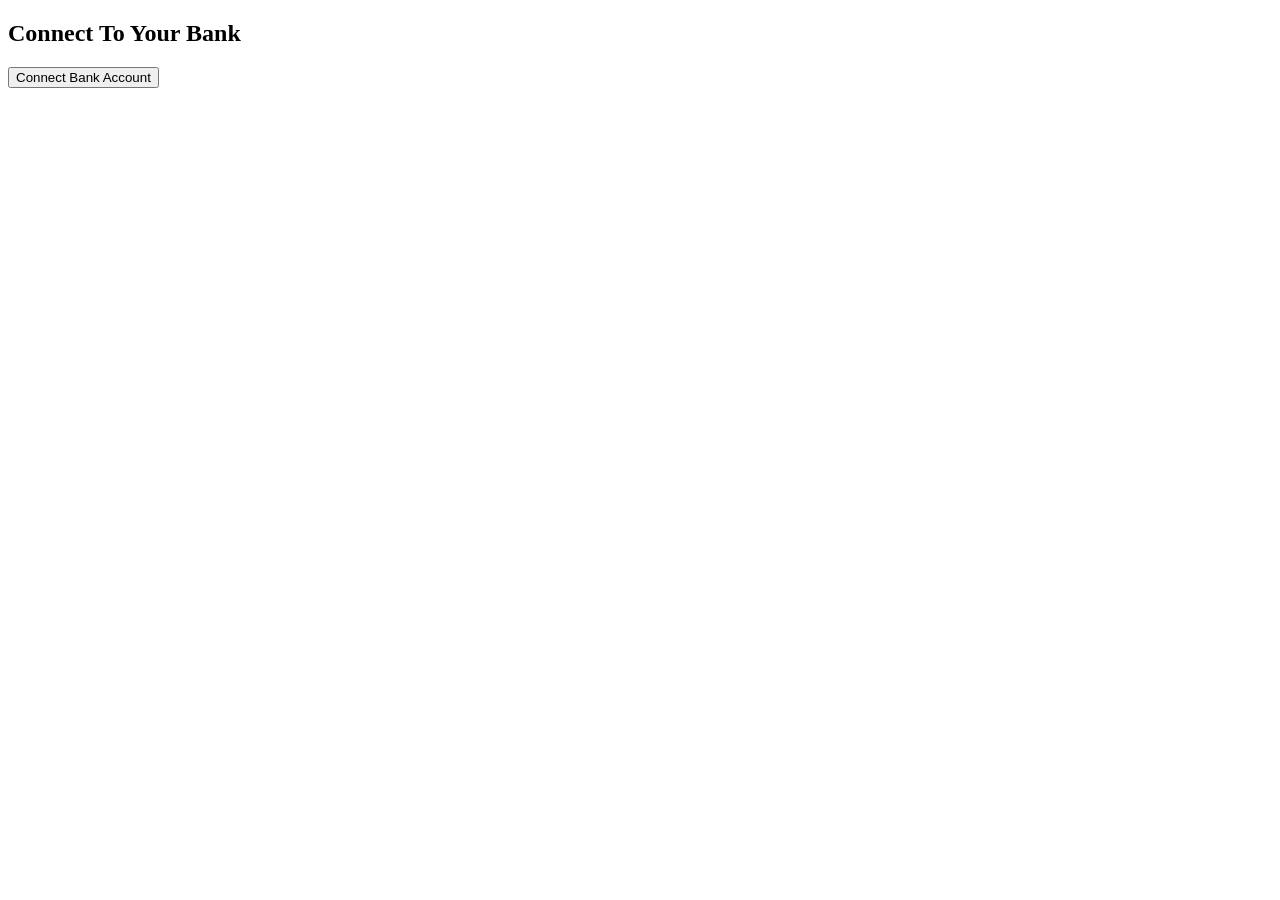
<file: src/Frontend/index.html>
<!DOCTYPE html>
<html>
<head>
  <meta charset="UTF-8" />
  <title>Plaid Link</title>
  <meta name="api-base" content="http://127.0.0.1:8001" />
  <script src="https://cdn.plaid.com/link/v2/stable/link-initialize.js"></script>
</head>

<body>
  <h2>Connect To Your Bank</h2>                                   <!-- Connect Bank Account Component -->
  <button id="link-button">Connect Bank Account</button>

  <script>
    var API_BASE = (document.querySelector('meta[name="api-base"]') || {}).content || "http://127.0.0.1:8001";
    // Step 1: Fetch link_token from backend
    fetch(API_BASE + "/create_link_token")
      .then(res => {
        if (!res.ok) throw new Error(`HTTP error! status: ${res.status}`);
        return res.json();
      })
      .then(data => {
        const handler = Plaid.create({
          token: data.link_token,

          // Step 2: This runs after user connects bank
          onSuccess: function(public_token, metadata) {
            console.log("Public Token:", public_token);

            // Step 3: Send token to backend
            fetch(API_BASE + "/exchange_public_token", {
              method: "POST",
              headers: { "Content-Type": "application/json" },
              body: JSON.stringify({ public_token: public_token })
            })
            .then(r => {
              if (!r.ok) throw new Error(`HTTP error! status: ${r.status}`);
              return r.json();
            })
            .then(result => {
              console.log(result);
              
              // Sync accounts and transactions into the DB (uses latest linked item)
              return fetch(API_BASE + "/sync_checking_accounts", { method: "POST" })
                .then(() => fetch(API_BASE + "/sync_credit_accounts", { method: "POST" }))
                .then(() => fetch(API_BASE + "/sync-transactions", {
                  method: "POST",
                  headers: { "Content-Type": "application/json" },
                  body: "{}"
                }))
                .then(() => {
                  alert("Bank Connected! Accounts and transactions synced.");
                });
            })
            .catch(err => {
              console.error("Error exchanging token:", err);
              alert("Error connecting bank: " + err.message);
            });
          },

          onExit: function(err, metadata) {
            console.log("User exited:", err, metadata);
          },

          onError: function(err, metadata) {
            console.error("Plaid error:", err);
            console.error("Plaid metadata:", metadata);
            alert("Plaid error: " + (err.error_message || err.display_message || "Unknown error"));
          }
        });

        // Open Plaid Link when button clicked
        document.getElementById('link-button').onclick = function() {
          handler.open();
        };
      })
      .catch(error => {
        console.error("Error fetching link token:", error);
        alert("Failed to connect to backend. Match api-base meta to backend HOST:PORT (default 8001).");
      });
  </script>
</body>
</html>
</file>
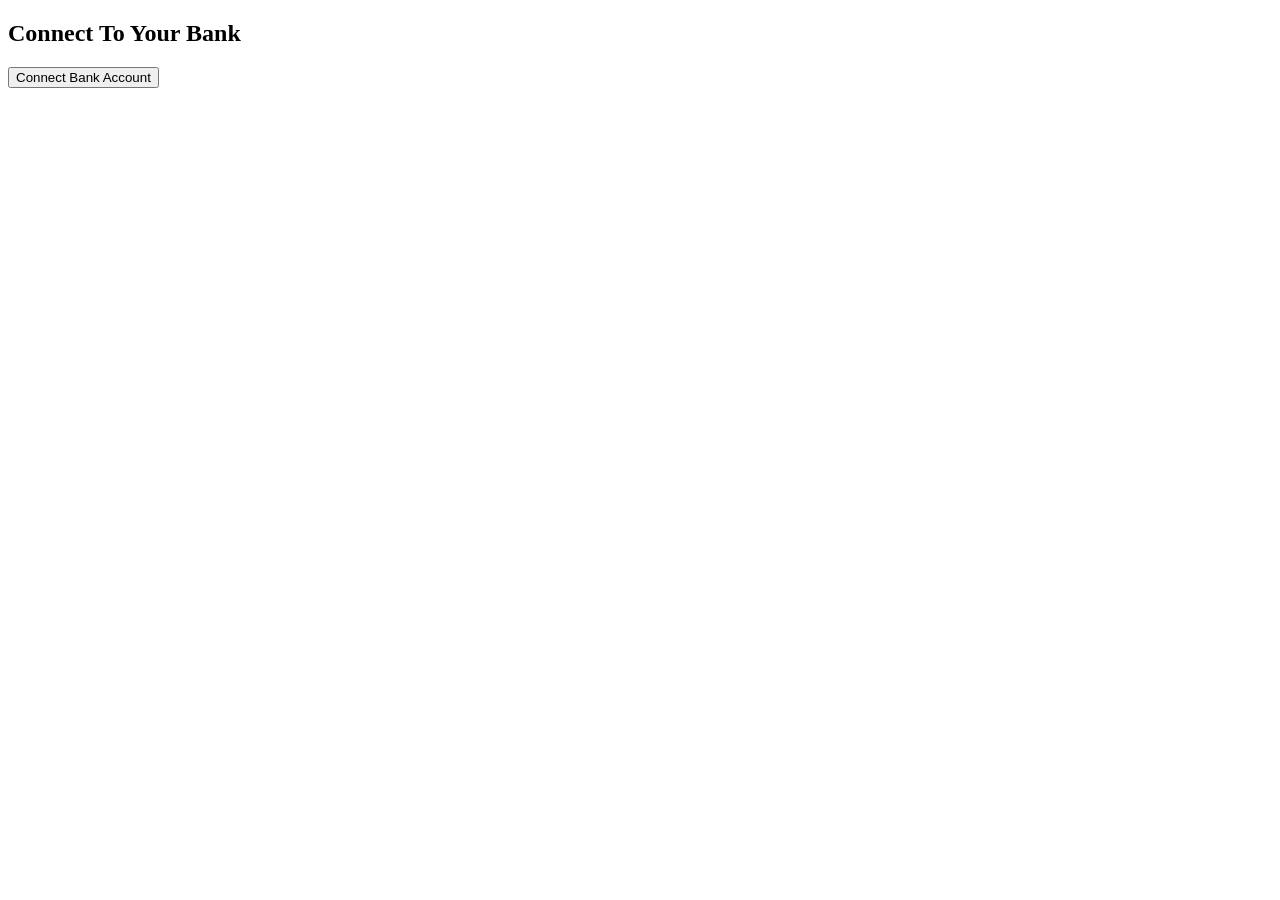
<file: src/Frontend/logIn.html>
<!DOCTYPE html>
<html>
<head>
  <meta charset="UTF-8" />
  <title>Plaid Link</title>
  <script src="https://cdn.plaid.com/link/v2/stable/link-initialize.js"></script>
</head>

<body>
  <h2>Connect To Your Bank</h2>                                   <!-- Connect Bank Account Component -->
  <button id="link-button">Connect Bank Account</button>

  <script>
    // Step 1: Fetch link_token from backend
    fetch("http://127.0.0.1:5000/create_link_token")
      .then(res => {
        if (!res.ok) throw new Error(`HTTP error! status: ${res.status}`);
        return res.json();
      })
      .then(data => {
        const handler = Plaid.create({
          token: data.link_token,

          // Step 2: This runs after user connects bank
          onSuccess: function(public_token, metadata) {
            console.log("Public Token:", public_token);

            // Step 3: Send token to backend
            fetch("http://127.0.0.1:5000/exchange_public_token", {
              method: "POST",
              headers: { "Content-Type": "application/json" },
              body: JSON.stringify({ public_token: public_token })
            })
            .then(r => {
              if (!r.ok) throw new Error(`HTTP error! status: ${r.status}`);
              return r.json();
            })
            .then(result => {
              console.log(result);
              
              // Sync accounts and transactions into the DB (uses latest linked item)
              return fetch("http://127.0.0.1:5000/sync_checking_accounts", { method: "POST" })
                .then(() => fetch("http://127.0.0.1:5000/sync_credit_accounts", { method: "POST" }))
                .then(() => fetch("http://127.0.0.1:5000/sync-transactions", {
                  method: "POST",
                  headers: { "Content-Type": "application/json" },
                  body: "{}"
                }))
                .then(() => {
                  alert("Bank Connected! Accounts and transactions synced.");
                });
            })
            .catch(err => {
              console.error("Error exchanging token:", err);
              alert("Error connecting bank: " + err.message);
            });
          },

          onExit: function(err, metadata) {
            console.log("User exited:", err, metadata);
          },

          onError: function(err, metadata) {
            console.error("Plaid error:", err);
            console.error("Plaid metadata:", metadata);
            alert("Plaid error: " + (err.error_message || err.display_message || "Unknown error"));
          }
        });

        // Open Plaid Link when button clicked
        document.getElementById('link-button').onclick = function() {
          handler.open();
        };
      })
      .catch(error => {
        console.error("Error fetching link token:", error);
        alert("Failed to connect to backend. Make sure server is running on port 5000.");
      });
  </script>
</body>
</html>
</file>
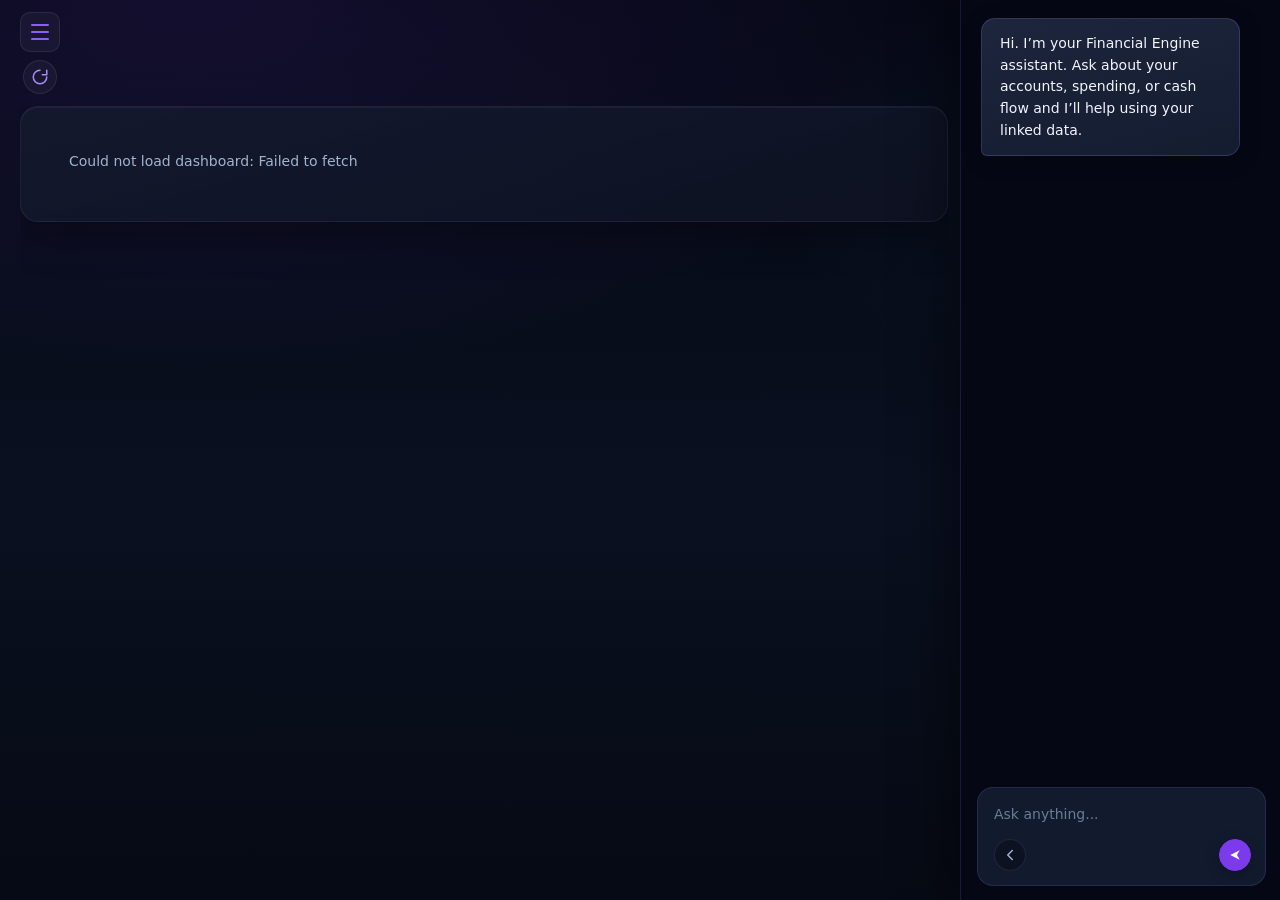
<file: src/Frontend/dashboard/dashboard.html>
<!DOCTYPE html>
<html lang="en">

<head>
  <meta charset="UTF-8" />
  <title>Financial Engine – Dashboard</title>
  <meta name="api-base" content="http://127.0.0.1:8001" />
  <script>
    /* When this page is served from the API at /app/... (see main.py StaticFiles), use same origin for API calls. */
    (function () {
      var p = location.pathname || "";
      if (p.indexOf("/app/") === 0 && location.origin && /^https?:$/i.test(location.protocol)) {
        var m = document.querySelector('meta[name="api-base"]');
        if (m) m.setAttribute("content", location.origin);
      }
    })();
  </script>
  <!-- Supabase URL + anon: leave empty and set SUPABASE_URL + SUPABASE_ANON_KEY in API .env (GET /config/supabase-public). Or fill metas instead. JWT: SUPABASE_JWT_SECRET in .env. -->
  <meta name="supabase-url" content="" />
  <meta name="supabase-anon-key" content="" />
  <meta name="viewport" content="width=device-width, initial-scale=1" />
  <link rel="stylesheet" href="dashboard.css" />
  <script src="https://cdn.plaid.com/link/v2/stable/link-initialize.js"></script>
</head>


<body>
  <!-- Full-screen auth when API requires Bearer and there is no session (hidden until JS decides). -->
  <div id="auth-gate" class="auth-gate auth-gate--hidden" aria-modal="true" role="dialog" aria-labelledby="auth-gate-title">
    <div class="auth-gate-card">
      <h1 id="auth-gate-title" class="auth-gate-title">Financial Engine</h1>
      <p class="auth-gate-sub">Sign in or create an account to use your dashboard and assistant.</p>
      <div class="auth-gate-tabs" role="tablist">
        <button type="button" id="auth-tab-signin" class="auth-gate-tab auth-gate-tab--active" role="tab" aria-selected="true">Sign in</button>
        <button type="button" id="auth-tab-signup" class="auth-gate-tab" role="tab" aria-selected="false">Sign up</button>
      </div>
      <p id="auth-gate-message" class="auth-gate-message" role="status"></p>
      <form id="auth-gate-signin-form" class="auth-gate-form" novalidate autocomplete="on">
        <label class="auth-gate-label" for="auth-gate-email-in">Email</label>
        <input id="auth-gate-email-in" class="auth-gate-input" type="email" name="email" placeholder="you@example.com" autocomplete="username" />
        <label class="auth-gate-label" for="auth-gate-password-in">Password</label>
        <input id="auth-gate-password-in" class="auth-gate-input" type="password" name="password" placeholder="Password" autocomplete="current-password" />
        <button type="submit" class="auth-gate-submit">Sign in</button>
        <button type="button" id="auth-resend-confirmation" class="auth-gate-text-btn">
          Resend confirmation email
        </button>
      </form>
      <form id="auth-gate-signup-form" class="auth-gate-form auth-gate-form--hidden" novalidate autocomplete="on">
        <label class="auth-gate-label" for="auth-gate-email-up">Email</label>
        <input id="auth-gate-email-up" class="auth-gate-input" type="email" name="email" placeholder="you@example.com" autocomplete="email" />
        <label class="auth-gate-label" for="auth-gate-password-up">Password</label>
        <input id="auth-gate-password-up" class="auth-gate-input" type="password" name="password" placeholder="Choose a password (min 6 chars)" autocomplete="new-password" />
        <button type="submit" class="auth-gate-submit auth-gate-submit--secondary">Create account</button>
      </form>
    </div>
  </div>

  <!-- Sliding nav drawer (opens from left) -->
  <div class="nav-drawer" id="nav-drawer" aria-hidden="true">
    <div class="nav-drawer-overlay" id="nav-drawer-overlay" aria-label="Close menu"></div>
    <aside class="nav-drawer-panel" role="navigation" aria-label="Main navigation">
      <div class="nav-drawer-header">
        <span class="nav-drawer-title">Menu</span>
        <button type="button" class="nav-drawer-close" id="nav-drawer-close" aria-label="Close menu">
          <svg viewBox="0 0 24 24" fill="none" stroke="currentColor" stroke-width="2" stroke-linecap="round" stroke-linejoin="round">
            <path d="M18 6L6 18"/><path d="M6 6l12 12"/>
          </svg>
        </button>
      </div>
      <ul class="nav-drawer-list">
        <li><a href="#" class="nav-drawer-link nav-drawer-link--active" data-action="dashboard">Dashboard</a></li>
        <li><a href="#" class="nav-drawer-link" data-action="connected-accounts">Connected accounts</a></li>
        <li><a href="#" class="nav-drawer-link" data-action="settings">Settings</a></li>
      </ul>
    </aside>
  </div>

  <div class="shell">
    <div class="shell-layout">
      <div class="shell-primary">
        <header class="topbar">
          <div class="topbar-left">
            <div class="topbar-nav-stack">
              <button class="hamburger" id="nav-toggle" aria-label="Toggle navigation">
                <span></span>
                <span></span>
                <span></span>
              </button>
              <button type="button" class="refresh-btn" id="refresh-btn" aria-label="Refresh">
                <svg viewBox="0 0 24 24" fill="none" stroke="currentColor" stroke-width="2" stroke-linecap="round" stroke-linejoin="round">
                  <path d="M21 12a9 9 0 11-9-9 9 0 019 9"/>
                  <path d="M21 3v6h-6"/>
                </svg>
              </button>
            </div>
          </div>
        </header>

        <div class="shell-view-stack">
      <section class="dashboard-main" id="dashboard-main" aria-label="Financial overview">
        <div class="dashboard-surface">
          <div class="dash-loading" id="dash-loading">Loading your snapshot…</div>
          <div class="dash-content dash-content--hidden" id="dash-content">
            <div class="dash-hero">
              <h1 class="dash-title">Overview</h1>
              <p class="dash-subtitle" id="dash-subtitle">Linked accounts and recent activity</p>
              <div id="dash-connection-strip" class="dash-connection-strip" aria-live="polite"></div>
            </div>
            <div class="dash-stats" id="dash-stats"></div>
            <div class="dash-grid">
              <article class="dash-card dash-card--wide">
                <h2 class="dash-card-title">Accounts</h2>
                <div class="dash-table-wrap" id="dash-accounts-wrap"></div>
              </article>
              <article class="dash-card dash-card--wide">
                <h2 class="dash-card-title">Recent transactions</h2>
                <div class="dash-table-wrap" id="dash-tx-wrap"></div>
              </article>
            </div>
            <p class="dash-hint" id="dash-hint"></p>
          </div>
        </div>
      </section>

      <section
        class="dashboard-main connected-accounts-panel settings-panel--hidden"
        id="view-connected-accounts"
        aria-label="Connected bank accounts"
        aria-hidden="true"
      >
        <div class="dashboard-surface dashboard-surface--connected">
          <div class="settings-inner settings-inner--connected">
            <div class="settings-hero">
              <h1 class="dash-title">Connected accounts</h1>
            </div>
            <div id="connected-accounts-list" class="settings-linked-list" role="list"></div>
            <p class="settings-msg" id="connected-accounts-msg" role="status"></p>
          </div>
        </div>
      </section>

      <section
        class="dashboard-main settings-panel settings-panel--hidden"
        id="view-settings"
        aria-label="Settings"
        aria-hidden="true"
      >
        <div class="dashboard-surface dashboard-surface--settings">
        <div class="settings-inner">
          <div class="settings-hero">
            <h1 class="dash-title">Settings</h1>
            <p class="dash-subtitle">Profile and sign-in</p>
          </div>

          <article class="dash-card settings-card">
            <h2 class="dash-card-title">Profile</h2>
            <p class="settings-lead" id="settings-profile-lead">Loading…</p>
            <div class="settings-field">
              <label class="auth-gate-label" for="settings-email">Email</label>
              <input id="settings-email" class="auth-gate-input" type="email" autocomplete="email" readonly />
            </div>
            <div class="settings-field">
              <label class="auth-gate-label" for="settings-display-name">Display name</label>
              <input id="settings-display-name" class="auth-gate-input" type="text" autocomplete="name" maxlength="120" placeholder="Your name" />
            </div>
            <button type="button" class="auth-gate-submit" id="settings-save-profile">Save profile</button>
            <p class="settings-msg" id="settings-profile-msg" role="status"></p>
          </article>

          <article class="dash-card settings-card">
            <h2 class="dash-card-title">Auth management</h2>
            <p class="settings-hint">Update your password while signed in, sign out on this device, or get a reset link by email.</p>
            <div class="settings-field">
              <label class="auth-gate-label" for="settings-new-password">New password</label>
              <input id="settings-new-password" class="auth-gate-input" type="password" autocomplete="new-password" />
            </div>
            <div class="settings-field">
              <label class="auth-gate-label" for="settings-confirm-password">Confirm new password</label>
              <input id="settings-confirm-password" class="auth-gate-input" type="password" autocomplete="new-password" />
            </div>
            <button type="button" class="auth-gate-submit" id="settings-change-password">Update password</button>
            <div class="settings-auth-actions settings-auth-actions--row">
              <button type="button" class="auth-gate-submit auth-gate-submit--secondary" id="settings-reset-email-btn">
                Email password reset link
              </button>
            </div>
            <button type="button" class="auth-btn auth-btn--ghost settings-signout-block" id="settings-signout-btn">Sign out</button>
            <p class="settings-msg" id="settings-auth-msg" role="status"></p>
          </article>
        </div>
        </div>
      </section>
        </div>
      </div>

      <aside class="shell-chat-rail" aria-label="Assistant chat">
        <div class="chat-workspace">
          <div class="chat-column" id="chat-column">
            <div class="chat-resize-handle" id="chat-resize-handle" aria-label="Resize chat panel"></div>
            <div class="chat-messages" id="chat-messages">
              <div class="chat-message chat-message-assistant">
                <div class="chat-message-bubble">
                  <p>Hi. I’m your Financial Engine assistant. Ask about your accounts, spending, or cash flow and I’ll help using your linked data.</p>
                </div>
              </div>
            </div>
            <div class="chat-input-wrapper">
              <textarea
                id="chat-input"
                class="chat-input"
                placeholder="Ask anything..."
                rows="1"
              ></textarea>
              <div class="chat-input-actions">
                <div class="chat-mode-dropdown-wrap">
                  <button type="button" id="chat-extra-btn" class="chat-extra-button" aria-label="Chat mode" aria-haspopup="true" aria-expanded="false">
                    <svg viewBox="0 0 24 24" fill="none" stroke="currentColor" stroke-width="2" stroke-linecap="round" stroke-linejoin="round">
                      <path d="M15 18l-6-6 6-6"/>
                    </svg>
                  </button>
                  <div class="chat-mode-dropdown" id="chat-mode-dropdown" role="menu">
                    <button type="button" class="chat-mode-dropdown-item" data-action="connect-bank" role="menuitem">Connect bank account</button>
                  </div>
                </div>
                <button id="chat-send" class="send-button" aria-label="Send message">
                  <svg viewBox="0 0 24 24" fill="currentColor">
                    <path d="M5 12l14-7-4 7 4 7z"/>
                  </svg>
                </button>
              </div>
            </div>
          </div>
        </div>
      </aside>
    </div>
    <!-- Kept for auth-ui.js / settings sign-out (header control removed). -->
    <button type="button" id="auth-signout-btn" hidden>Sign out</button>
  </div>

  <script src="../auth/auth-session.js"></script>
  <script src="../auth/auth-ui.js"></script>
  <script src="../plaid/plaid.js"></script>
  <script src="../settings/settings-ui.js"></script>
  <script src="dashboard.js"></script>
  <script src="../chat/chatbox.js"></script>
  <script src="../shared/refresh.js"></script>
  <script src="../shared/nav-drawer.js"></script>
</body>
</html>
</file>
<file: src/Frontend/dashboard/dashboard.css>
:root {
  /* Rich dark page + violet accent; dashboard surface reads slightly above page */
  --bg-deep: #050814;
  --bg-mid: #0a1020;
  --bg: #060a14;
  --bg-elevated: #0f1628;
  --surface-dashboard: rgba(16, 22, 40, 0.92);
  --surface-1: rgba(255, 255, 255, 0.04);
  --surface-2: rgba(255, 255, 255, 0.06);
  --surface-inset: rgba(5, 8, 18, 0.55);
  --surface-chat: rgba(6, 10, 22, 0.98);
  --surface-card: rgba(255, 255, 255, 0.03);
  --accent: #8b5cf6;
  --accent-strong: #7c3aed;
  --accent-hover: #6d28d9;
  --accent-blue: #a78bfa;
  --accent-soft: rgba(139, 92, 246, 0.16);
  --accent-ring: rgba(167, 139, 250, 0.45);
  --accent-2: #94a3b8;
  --text-main: #f8fafc;
  --text-muted: #a1b4cf;
  --text-dim: #6b7c95;
  --text-label: #dce7f5;
  --border-subtle: rgba(148, 163, 184, 0.14);
  --border-strong: rgba(148, 163, 184, 0.22);
  --border-soft: rgba(148, 163, 184, 0.1);
  --border-secondary: rgba(148, 163, 184, 0.28);
  --danger: #f87171;
  --success: #34d399;
  --shadow-soft: 0 24px 48px rgba(0, 0, 0, 0.45);
  --shadow-card: 0 8px 24px rgba(0, 0, 0, 0.22);
  --shadow-glow: none;
  --radius-lg: 16px;
  --radius-sm: 10px;
}


* {
  box-sizing: border-box;
  margin: 0;
  padding: 0;
}


html {
  height: 100%;
}

body {
  font-family: system-ui, -apple-system, BlinkMacSystemFont, "SF Pro Text", "Segoe UI", sans-serif;
  background:
    radial-gradient(120% 80% at 15% 0%, rgba(124, 58, 237, 0.12) 0%, transparent 52%),
    radial-gradient(90% 60% at 100% 20%, rgba(56, 189, 248, 0.06) 0%, transparent 45%),
    linear-gradient(180deg, var(--bg-deep) 0%, var(--bg-mid) 55%, #060a14 100%);
  color: var(--text-main);
  height: 100%;
  max-height: 100%;
  margin: 0;
  overflow: hidden;
}


.shell {
  width: 100%;
  max-width: none;
  height: 100%;
  max-height: 100%;
  min-height: 0;
  background: transparent;
  border-radius: 0;
  border: none;
  box-shadow: none;
  display: flex;
  flex-direction: column;
  padding: 0;
  backdrop-filter: none;
  overflow: hidden;
}

.main-single {
  display: flex;
  justify-content: center;
  padding: 8px 24px 24px;
}

.shell-layout {
  display: flex;
  flex: 1 1 0;
  flex-direction: row;
  align-items: stretch;
  min-height: 0;
  gap: 0;
  margin: 0;
  overflow: hidden;
}

.shell-primary {
  flex: 1 1 0;
  min-width: 0;
  min-height: 0;
  display: flex;
  flex-direction: column;
  overflow: hidden;
  padding: 12px 12px 16px 20px;
}

.shell-view-stack {
  flex: 1 1 0;
  min-height: 0;
  display: flex;
  flex-direction: column;
  overflow: hidden;
}

.shell-view-stack > .dashboard-main {
  flex: 1 1 0;
  min-height: 0;
}

.shell-chat-rail {
  display: flex;
  flex-direction: column;
  width: 320px;
  min-width: 260px;
  max-width: min(360px, 38vw);
  flex-shrink: 0;
  align-self: stretch;
  min-height: 0;
  border-left: 1px solid rgba(139, 92, 246, 0.18);
  background: linear-gradient(180deg, #04060f 0%, #070b16 50%, #050814 100%);
  box-shadow: -16px 0 48px rgba(0, 0, 0, 0.42);
}

.dashboard-main {
  flex: 1 1 auto;
  min-width: 0;
  min-height: 0;
  overflow-y: auto;
  overflow-x: hidden;
  padding: 0;
  border-radius: 0;
  background: transparent;
  border: none;
  box-shadow: none;
  backdrop-filter: none;
  -webkit-backdrop-filter: none;
}

.dashboard-surface {
  border-radius: 18px;
  border: 1px solid rgba(167, 139, 250, 0.1);
  background: linear-gradient(165deg, rgba(22, 28, 48, 0.75) 0%, var(--surface-dashboard) 55%, rgba(14, 18, 34, 0.96) 100%);
  box-shadow:
    0 12px 40px rgba(0, 0, 0, 0.35),
    inset 0 1px 0 rgba(255, 255, 255, 0.05);
  padding: 22px 24px 28px;
  min-height: 0;
}

.dashboard-surface--settings {
  padding-top: 20px;
}

.dashboard-surface--connected {
  padding-top: 20px;
}

.settings-inner--connected {
  max-width: 640px;
}

.dash-loading {
  padding: 24px;
  color: var(--text-muted);
  font-size: 14px;
}

.dash-content--hidden {
  display: none;
}

.dashboard-main--hidden {
  display: none !important;
}

.settings-panel--hidden {
  display: none !important;
}

.settings-inner {
  max-width: 520px;
  padding-bottom: 28px;
}

.settings-hero {
  margin-bottom: 20px;
}

.settings-card {
  margin-bottom: 16px;
  padding: 0 0 22px;
  border-bottom: 1px solid rgba(148, 163, 184, 0.1);
  border-radius: 0;
  background: transparent;
  border-top: none;
  border-left: none;
  border-right: none;
  box-shadow: none;
}

.settings-card:last-of-type {
  border-bottom: none;
  padding-bottom: 0;
  margin-bottom: 0;
}

.settings-lead {
  font-size: 13px;
  color: var(--text-muted);
  margin-bottom: 14px;
  line-height: 1.45;
}

.settings-field {
  margin-bottom: 12px;
}

.settings-hint {
  font-size: 13px;
  color: var(--text-muted);
  margin-bottom: 14px;
  line-height: 1.45;
}

.settings-msg {
  min-height: 1.25em;
  font-size: 13px;
  color: var(--accent-blue);
  margin-top: 10px;
}

.settings-msg--error {
  color: var(--danger);
}

.settings-auth-actions {
  display: flex;
  flex-wrap: wrap;
  gap: 10px;
  align-items: center;
  margin-top: 14px;
}

.settings-auth-actions--row {
  flex-wrap: nowrap;
}

.settings-signout-block {
  display: inline-flex;
  margin-top: 14px;
  width: 100%;
  max-width: 280px;
  padding: 10px 14px;
  font-size: 14px;
  justify-content: center;
}

.settings-linked-list {
  display: flex;
  flex-direction: column;
  gap: 10px;
  margin-top: 4px;
}

.settings-linked-empty {
  font-size: 13px;
  color: var(--text-muted);
  line-height: 1.45;
  margin: 0;
}

.settings-linked-row {
  display: flex;
  align-items: center;
  justify-content: space-between;
  gap: 12px;
  padding: 12px 14px;
  border-radius: var(--radius-sm);
  background: var(--surface-inset);
  border: 1px solid var(--border-subtle);
}

.settings-linked-info {
  min-width: 0;
  flex: 1 1 auto;
}

.settings-linked-title {
  font-size: 14px;
  font-weight: 600;
  color: var(--text-main);
  margin-bottom: 4px;
}

.settings-linked-meta {
  font-size: 12px;
  color: var(--text-muted);
  line-height: 1.35;
}

.settings-linked-delbtn {
  flex-shrink: 0;
  padding: 8px 14px;
  font-size: 13px;
  font-weight: 600;
  border-radius: var(--radius-sm);
  border: 1px solid rgba(248, 113, 113, 0.45);
  background: rgba(127, 29, 29, 0.25);
  color: #fecaca;
  cursor: pointer;
  transition: background 0.15s ease, border-color 0.15s ease;
}

.settings-linked-delbtn:hover:not(:disabled) {
  background: rgba(153, 27, 27, 0.35);
  border-color: rgba(248, 113, 113, 0.65);
}

.settings-linked-delbtn:disabled {
  opacity: 0.55;
  cursor: not-allowed;
}

.dash-hero {
  margin-bottom: 20px;
}

.dash-title {
  font-size: 1.35rem;
  font-weight: 650;
  letter-spacing: -0.02em;
  margin-bottom: 4px;
  color: #f1f5ff;
}

.dash-subtitle {
  font-size: 13px;
  color: var(--text-muted);
  line-height: 1.45;
}

.dash-connection-strip {
  display: none;
  margin-top: 14px;
}

.dash-connection-strip--visible {
  display: block;
}

.dash-connection-inner {
  display: flex;
  align-items: flex-start;
  gap: 12px;
  padding: 12px 14px;
  border-radius: var(--radius-sm);
  background: var(--surface-1);
  border: 1px solid var(--border-subtle);
  box-shadow: none;
}

.dash-connection-dot {
  width: 10px;
  height: 10px;
  margin-top: 4px;
  border-radius: 999px;
  flex-shrink: 0;
  background: var(--accent-strong);
  box-shadow: none;
}

.dash-connection-text {
  display: flex;
  flex-direction: column;
  gap: 2px;
  min-width: 0;
}

.dash-connection-label {
  font-size: 10px;
  text-transform: uppercase;
  letter-spacing: 0.08em;
  color: var(--text-label);
}

.dash-connection-name {
  font-size: 15px;
  font-weight: 600;
  letter-spacing: -0.02em;
  color: var(--text-main);
}

.dash-connection-meta {
  font-size: 12px;
  color: var(--text-muted);
}

.dash-stats {
  display: grid;
  grid-template-columns: repeat(auto-fill, minmax(140px, 1fr));
  gap: 12px;
  margin-bottom: 28px;
}

.dash-stat {
  padding: 14px 16px;
  border-radius: var(--radius-sm);
  background: var(--surface-1);
  border: 1px solid var(--border-soft);
  box-shadow: none;
}

.dash-stat-label {
  font-size: 11px;
  text-transform: uppercase;
  letter-spacing: 0.06em;
  color: var(--text-label);
  margin-bottom: 6px;
}

.dash-stat-value {
  font-size: 1.25rem;
  font-weight: 600;
  font-variant-numeric: tabular-nums;
  color: var(--text-main);
}

.dash-stat-value--accent {
  color: var(--accent-blue);
}

.dash-stat-value--good {
  color: var(--success);
}

.dash-stat--wide {
  grid-column: span 2;
}

@media (max-width: 520px) {
  .dash-stat--wide {
    grid-column: span 1;
  }
}

.dash-stat-value--truncate {
  overflow: hidden;
  text-overflow: ellipsis;
  white-space: nowrap;
}

.dash-account-cell {
  max-width: 220px;
}

.dash-account-title {
  display: block;
  font-weight: 600;
  color: var(--text-main);
}

.dash-account-sub {
  display: block;
  font-size: 12px;
  color: var(--text-muted);
  margin-top: 2px;
}

.dash-table-num {
  text-align: right;
  font-variant-numeric: tabular-nums;
}

.dash-table th.dash-table-num {
  text-align: right;
}

.dash-tx-amt {
  text-align: right;
  font-variant-numeric: tabular-nums;
  font-weight: 600;
  color: var(--text-main);
}

.dash-tx-amt--in {
  color: var(--success);
}

.dash-tx-amt--out {
  color: #fca5a5;
}

.dash-tx-footnote {
  margin-top: 10px;
  font-size: 11px;
  color: var(--text-muted);
}

.dash-tx-tbody-extra[hidden] {
  display: none;
}

.dash-tx-show-more {
  margin-top: 12px;
  padding: 8px 14px;
  width: 100%;
  max-width: 280px;
  border-radius: var(--radius-sm);
  border: 1px solid var(--border-secondary);
  background: transparent;
  color: var(--text-main);
  font-size: 13px;
  font-weight: 500;
  font-family: inherit;
  cursor: pointer;
  transition: background 0.15s ease, border-color 0.15s ease, color 0.15s ease;
}

.dash-tx-show-more:hover {
  background: var(--bg-mid);
  border-color: var(--border-strong);
  color: var(--text-main);
}

.dash-tx-show-more-count {
  color: var(--text-muted);
  font-weight: 400;
}

.dash-empty-state {
  display: flex;
  gap: 14px;
  align-items: flex-start;
  padding: 16px 14px;
  border-radius: var(--radius-sm);
  background: var(--surface-inset);
  border: 1px dashed var(--border-strong);
}

.dash-empty-state-icon {
  flex-shrink: 0;
  width: 36px;
  height: 36px;
  border-radius: 999px;
  display: flex;
  align-items: center;
  justify-content: center;
  font-size: 18px;
  color: var(--accent-blue);
  background: var(--accent-soft);
  border: 1px solid var(--border-subtle);
}

.dash-empty-state-body {
  font-size: 13px;
  color: var(--text-muted);
  line-height: 1.5;
  min-width: 0;
}

.dash-empty-state-body strong {
  color: var(--text-main);
  font-weight: 600;
}

.dash-empty-note {
  margin-top: 8px;
  font-size: 12px;
  opacity: 0.92;
}

.dash-grid {
  display: flex;
  flex-direction: column;
  gap: 32px;
}

.dash-card {
  border-radius: 0;
  background: transparent;
  backdrop-filter: none;
  -webkit-backdrop-filter: none;
  border: none;
  box-shadow: none;
}

#dashboard-main .dash-grid .dash-card {
  padding: 0 0 28px;
}

#dashboard-main .dash-grid .dash-card:last-child {
  padding-bottom: 0;
}

#dashboard-main .dash-grid .dash-card:not(:last-child) {
  border-bottom: 1px solid rgba(148, 163, 184, 0.1);
}

.dash-card-title {
  font-size: 12px;
  font-weight: 650;
  color: var(--text-label);
  margin-bottom: 14px;
  text-transform: uppercase;
  letter-spacing: 0.08em;
}

.dash-table-wrap {
  overflow-x: auto;
}

.dash-table {
  width: 100%;
  border-collapse: collapse;
  font-size: 13px;
}

.dash-table th,
.dash-table td {
  text-align: left;
  padding: 8px 10px;
  border-bottom: 1px solid var(--border-soft);
}

.dash-table tbody tr:hover td {
  background: rgba(139, 92, 246, 0.08);
}

.dash-table th {
  color: var(--text-label);
  font-weight: 600;
  font-size: 11px;
  text-transform: uppercase;
  letter-spacing: 0.06em;
}

.dash-table tr:last-child td {
  border-bottom: none;
}

.dash-empty {
  color: var(--text-muted);
  font-size: 13px;
  padding: 8px 0;
}

.dash-hint {
  margin-top: 16px;
  font-size: 12px;
  color: var(--text-muted);
}

@media (max-width: 800px) {
  .shell-layout {
    flex-direction: column-reverse;
    margin-right: 0;
    margin-bottom: 0;
    gap: 12px;
  }

  .shell-primary {
    flex: 1 1 auto;
    min-height: 0;
    padding: 10px 12px 12px;
  }

  .shell-chat-rail {
    width: 100%;
    max-width: none;
    min-width: 0;
    min-height: min(42vh, 360px);
    border-left: none;
    border-top: 1px solid rgba(139, 92, 246, 0.2);
    box-shadow: 0 -12px 40px rgba(0, 0, 0, 0.35);
  }

  .dashboard-main {
    flex: 1 1 auto;
    min-height: 0;
    max-height: none;
    overflow-y: auto;
  }

  .chat-workspace {
    flex: 1 1 0;
    min-height: 0;
    max-height: none;
    padding-right: 0;
    padding-left: 0;
  }

  .chat-column {
    width: 100%;
    min-width: 0;
    flex: 1 1 0;
    min-height: 0;
    max-height: none;
    border-radius: var(--radius-lg);
    border-top-right-radius: var(--radius-lg);
    border-bottom-right-radius: var(--radius-lg);
    border-bottom-left-radius: var(--radius-lg);
    padding-right: 16px;
  }

  .chat-resize-handle {
    display: none;
  }
}

.chat-workspace {
  flex: 1 1 0;
  min-width: 0;
  min-height: 0;
  width: 100%;
  display: flex;
  flex-direction: column;
  justify-content: stretch;
  align-items: stretch;
  padding: 0;
}

.chat-column {
  --chat-bg: #050814;
  --chat-bg-mid: #0c1220;
  --chat-surface: #121a2e;
  --chat-surface-hover: #1a2540;
  --chat-bubble-assistant: #141c30;
  --chat-bubble-user: #4c1d95;
  --chat-border: rgba(167, 139, 250, 0.14);
  --chat-border-strong: rgba(167, 139, 250, 0.22);
  --chat-focus: #8b5cf6;
  --chat-text: #f1f5ff;
  --chat-text-muted: #a1b4cf;
  --chat-placeholder: #6b7c95;
  position: relative;
  width: 100%;
  min-width: 0;
  max-width: none;
  flex: 1 1 0;
  height: 100%;
  min-height: 0;
  max-height: none;
  display: flex;
  flex-direction: column;
  gap: 0;
  border: none;
  border-radius: 0;
  background: var(--chat-bg);
  box-shadow: none;
  overflow: hidden;
  padding: 0;
  color: var(--chat-text);
}

.chat-resize-handle {
  position: absolute;
  left: 0;
  top: 0;
  bottom: 0;
  width: 8px;
  z-index: 2;
  cursor: col-resize;
}

.chat-resize-handle:hover,
.chat-resize-handle:active {
  background: rgba(255, 255, 255, 0.04);
}

.chat-resize-handle::after {
  content: "";
  position: absolute;
  left: 3px;
  top: 50%;
  transform: translateY(-50%);
  width: 2px;
  height: 40px;
  border-radius: 1px;
  background: rgba(255, 255, 255, 0.2);
  opacity: 0;
  transition: opacity 0.15s ease;
}

.chat-resize-handle:hover::after {
  opacity: 1;
}

.chat-messages {
  flex: 1 1 0;
  overflow-y: auto;
  display: flex;
  flex-direction: column;
  gap: 4px;
  min-height: 0;
  padding: 12px 16px 16px 18px;
  background: var(--chat-bg);
  scrollbar-color: rgba(139, 92, 246, 0.35) var(--chat-bg);
  scrollbar-width: thin;
}

.chat-messages::-webkit-scrollbar {
  width: 8px;
}

.chat-messages::-webkit-scrollbar-track {
  background: transparent;
}

.chat-messages::-webkit-scrollbar-thumb {
  background: #475569;
  border-radius: 4px;
}

.chat-messages::-webkit-scrollbar-thumb:hover {
  background: #64748b;
}

.chat-message {
  display: flex;
  align-items: flex-start;
  width: 100%;
  margin: 6px 0;
  padding: 0 2px;
}

.chat-message-user {
  justify-content: flex-end;
}

.chat-message-assistant {
  justify-content: flex-start;
}

.chat-message-bubble {
  max-width: min(92%, 560px);
  padding: 14px 18px;
  border-radius: 14px;
  line-height: 1.55;
  font-size: 14px;
  font-family: inherit;
}

.chat-message-assistant .chat-message-bubble {
  background: linear-gradient(165deg, rgba(30, 38, 62, 0.98) 0%, var(--chat-bubble-assistant) 100%);
  border: 1px solid rgba(167, 139, 250, 0.2);
  color: var(--chat-text);
  border-bottom-left-radius: 6px;
  box-shadow: 0 4px 20px rgba(0, 0, 0, 0.25);
}

.chat-message-user .chat-message-bubble {
  background: linear-gradient(165deg, #5b21b6 0%, var(--chat-bubble-user) 100%);
  border: 1px solid rgba(196, 181, 253, 0.28);
  color: #faf5ff;
  border-bottom-right-radius: 6px;
  box-shadow: 0 4px 20px rgba(0, 0, 0, 0.28);
}

.chat-message-bubble p {
  margin: 0;
  white-space: pre-wrap;
  word-break: break-word;
}

.chat-input-wrapper {
  display: flex;
  flex-direction: column;
  align-items: stretch;
  padding: 12px 14px 14px 16px;
  margin: 0 14px 14px 16px;
  border-radius: var(--radius-lg);
  background: var(--chat-surface);
  border: 1px solid var(--chat-border);
  gap: 10px;
  flex-shrink: 0;
  transition: border-color 0.2s ease, box-shadow 0.2s ease;
}

.chat-input-wrapper:focus-within {
  border-color: var(--chat-focus);
  box-shadow: 0 0 0 1px var(--chat-focus);
}

.chat-input-actions {
  display: flex;
  justify-content: space-between;
  align-items: center;
  gap: 8px;
}

.chat-mode-dropdown-wrap {
  position: relative;
}

.chat-mode-dropdown {
  position: absolute;
  left: 0;
  bottom: 100%;
  margin-bottom: 6px;
  min-width: 200px;
  padding: 8px 0;
  background: var(--chat-surface);
  border: 1px solid var(--chat-border-strong);
  border-radius: var(--radius-sm);
  box-shadow: 0 12px 40px rgba(0, 0, 0, 0.55);
  opacity: 0;
  visibility: hidden;
  transform: translateY(8px);
  transition: opacity 0.15s ease, transform 0.15s ease, visibility 0.15s ease;
  z-index: 100;
  pointer-events: none;
}

.chat-mode-dropdown.is-open {
  opacity: 1;
  visibility: visible;
  transform: translateY(0);
  pointer-events: auto;
}

.chat-mode-dropdown-item {
  display: block;
  width: 100%;
  padding: 8px 14px;
  text-align: left;
  background: transparent;
  border: none;
  color: var(--chat-text);
  font-size: 14px;
  font-family: inherit;
  line-height: 1.4;
  cursor: pointer;
  border-radius: 4px;
  transition: background 0.12s ease;
}

.chat-mode-dropdown-item:hover {
  background: var(--chat-surface-hover);
}

.chat-mode-dropdown-item:active {
  background: var(--bg-mid);
}

.chat-input {
  width: 100%;
  min-height: 22px;
  max-height: 140px;
  padding: 4px 0 4px 0;
  background: transparent;
  border: none;
  outline: none;
  color: var(--chat-text);
  resize: none;
  font-size: 14px;
  font-family: inherit;
  line-height: 1.5;
}

.chat-input::placeholder {
  color: var(--chat-placeholder);
}

.chat-extra-button {
  flex-shrink: 0;
  width: 32px;
  height: 32px;
  border-radius: 50%;
  border: 1px solid var(--chat-border);
  background: var(--chat-bg-mid);
  color: var(--chat-text-muted);
  display: flex;
  align-items: center;
  justify-content: center;
  cursor: pointer;
  transition: background 0.2s ease, transform 0.1s ease, border-color 0.2s ease, color 0.2s ease;
}

.chat-extra-button svg {
  width: 18px;
  height: 18px;
}

.chat-extra-button:hover {
  background: var(--chat-surface-hover);
  border-color: var(--chat-border-strong);
  color: var(--chat-text);
  transform: scale(1.05);
}

.chat-extra-button:active {
  transform: scale(0.98);
}

.send-button {
  flex-shrink: 0;
  width: 32px;
  height: 32px;
  border-radius: 50%;
  border: 1px solid var(--accent-strong);
  background: var(--accent-strong);
  color: #fff;
  display: flex;
  align-items: center;
  justify-content: center;
  cursor: pointer;
  box-shadow: 0 4px 14px rgba(0, 0, 0, 0.25);
  transition: background 0.2s ease, transform 0.1s ease, border-color 0.2s ease;
}

.send-button svg {
  width: 16px;
  height: 16px;
}

.send-button:hover {
  background: var(--accent-hover);
  border-color: var(--accent-hover);
  transform: scale(1.05);
}

.send-button:active {
  transform: scale(0.98);
}


.topbar {
  display: flex;
  align-items: center;
  justify-content: flex-start;
  margin-bottom: 12px;
  gap: 12px;
  flex-shrink: 0;
}

.topbar-left {
  display: flex;
  align-items: center;
  gap: 14px;
}

.topbar-nav-stack {
  display: flex;
  flex-direction: column;
  align-items: center;
  gap: 8px;
}

.refresh-btn {
  width: 34px;
  height: 34px;
  border-radius: 999px;
  border: 1px solid var(--border-subtle);
  background: var(--surface-1);
  display: inline-flex;
  align-items: center;
  justify-content: center;
  cursor: pointer;
  padding: 0;
  color: var(--accent-blue);
  transition: background 0.2s ease, transform 0.1s ease, border-color 0.2s ease;
}

.refresh-btn svg {
  width: 18px;
  height: 18px;
}

.refresh-btn:hover {
  background: var(--accent-soft);
  border-color: var(--accent-ring);
  transform: scale(1.05);
}

.refresh-btn:active {
  transform: scale(0.98);
}

.hamburger {
  width: 40px;
  height: 40px;
  border-radius: var(--radius-sm);
  border: 1px solid var(--border-subtle);
  background: var(--surface-1);
  display: flex;
  flex-direction: column;
  align-items: center;
  justify-content: center;
  gap: 5px;
  cursor: pointer;
  padding: 0;
  color: var(--accent);
  transition: background 0.2s ease, border-color 0.2s ease, transform 0.1s ease;
}

.hamburger span {
  display: block;
  width: 18px;
  height: 2px;
  border-radius: 1px;
  background: currentColor;
  transition: transform 0.2s ease, opacity 0.2s ease;
}

.hamburger:hover {
  background: var(--accent-soft);
  border-color: var(--border-strong);
}

.hamburger:active {
  transform: scale(0.98);
}

/* Nav drawer (slide from left) */
.nav-drawer {
  position: fixed;
  inset: 0;
  z-index: 1000;
  pointer-events: none;
  visibility: hidden;
  transition: visibility 0.25s ease;
}

.nav-drawer.is-open {
  pointer-events: auto;
  visibility: visible;
}

.nav-drawer-overlay {
  position: absolute;
  inset: 0;
  background: rgba(0, 0, 0, 0.5);
  backdrop-filter: blur(4px);
  opacity: 0;
  transition: opacity 0.25s ease;
}

.nav-drawer.is-open .nav-drawer-overlay {
  opacity: 1;
}

.nav-drawer-panel {
  position: absolute;
  left: 0;
  top: 0;
  bottom: 0;
  width: min(300px, 85vw);
  max-width: 300px;
  background: linear-gradient(180deg, var(--bg-mid) 0%, var(--bg-deep) 100%);
  border-right: 1px solid var(--border-strong);
  box-shadow: 4px 0 32px rgba(0, 0, 0, 0.4);
  display: flex;
  flex-direction: column;
  transform: translateX(-100%);
  transition: transform 0.28s cubic-bezier(0.32, 0.72, 0, 1);
}

.nav-drawer.is-open .nav-drawer-panel {
  transform: translateX(0);
}

.nav-drawer-header {
  display: flex;
  align-items: center;
  justify-content: space-between;
  padding: 20px 20px 16px;
  border-bottom: 1px solid var(--border-subtle);
  flex-shrink: 0;
}

.nav-drawer-title {
  font-size: 16px;
  font-weight: 600;
  letter-spacing: 0.02em;
  color: var(--text-main);
}

.nav-drawer-close {
  width: 36px;
  height: 36px;
  border-radius: var(--radius-sm);
  border: 1px solid var(--border-subtle);
  background: var(--surface-inset);
  color: var(--text-main);
  display: flex;
  align-items: center;
  justify-content: center;
  cursor: pointer;
  padding: 0;
  transition: background 0.2s ease, border-color 0.2s ease;
}

.nav-drawer-close svg {
  width: 18px;
  height: 18px;
}

.nav-drawer-close:hover {
  background: var(--accent-soft);
  border-color: var(--accent-ring);
}

.nav-drawer-list {
  list-style: none;
  padding: 16px 12px;
  margin: 0;
  display: flex;
  flex-direction: column;
  gap: 4px;
}

.nav-drawer-link {
  display: block;
  padding: 12px 16px;
  border-radius: var(--radius-sm);
  color: var(--text-main);
  text-decoration: none;
  font-size: 14px;
  font-weight: 500;
  transition: background 0.15s ease, color 0.15s ease;
}

.nav-drawer-link:hover {
  background: rgba(139, 92, 246, 0.1);
  color: var(--text-main);
}

.nav-drawer-link--active {
  background: var(--accent-soft);
  color: var(--accent-blue);
  box-shadow: inset 0 0 0 1px var(--border-subtle);
}


.auth-signin-form {
  display: flex;
  flex-wrap: wrap;
  align-items: center;
  justify-content: flex-end;
  gap: 6px;
}

.auth-signin-form input {
  width: 120px;
  min-width: 0;
  padding: 6px 8px;
  font-size: 12px;
  border-radius: 8px;
  border: 1px solid var(--border-strong);
  background: var(--bg-deep);
  color: var(--text-main);
}

.auth-signin-form input::placeholder {
  color: var(--text-dim);
}

.auth-signin-form input:focus {
  outline: none;
  border-color: var(--accent-strong);
  box-shadow: 0 0 0 1px var(--accent-strong);
}

.auth-btn {
  padding: 6px 12px;
  font-size: 12px;
  font-weight: 500;
  border-radius: 8px;
  cursor: pointer;
  border: 1px solid var(--border-subtle);
  transition: background 0.15s ease, border-color 0.15s ease;
}

.auth-btn--primary {
  background: var(--accent-strong);
  border-color: var(--accent-strong);
  color: #fff;
}

.auth-btn--primary:hover {
  background: var(--accent-hover);
  border-color: var(--accent-hover);
}

.auth-btn--ghost {
  background: transparent;
  border: 1px solid var(--border-secondary);
  color: var(--text-muted);
}

.auth-btn--ghost:hover {
  background: var(--bg-mid);
  border-color: var(--border-strong);
  color: var(--text-main);
}

body.auth-gate-active .shell {
  pointer-events: none;
  user-select: none;
  opacity: 0.38;
}

.auth-gate {
  position: fixed;
  inset: 0;
  z-index: 2000;
  display: flex;
  align-items: center;
  justify-content: center;
  padding: 24px;
  background: rgba(15, 23, 42, 0.88);
  backdrop-filter: blur(10px);
}

.auth-gate--hidden {
  display: none !important;
}

.auth-gate-card {
  width: min(400px, 100%);
  padding: 28px 26px 26px;
  border-radius: var(--radius-lg);
  border: 1px solid var(--border-strong);
  background: var(--surface-card);
  backdrop-filter: blur(8px);
  -webkit-backdrop-filter: blur(8px);
  box-shadow: var(--shadow-card);
}

.auth-gate-title {
  font-size: 22px;
  font-weight: 600;
  letter-spacing: 0.02em;
  margin-bottom: 8px;
  color: var(--text-main);
}

.auth-gate-sub {
  font-size: 14px;
  color: var(--text-muted);
  line-height: 1.45;
  margin-bottom: 20px;
}

.auth-gate-tabs {
  display: flex;
  gap: 8px;
  margin-bottom: 16px;
}

.auth-gate-tab {
  flex: 1;
  padding: 10px 12px;
  font-size: 13px;
  font-weight: 500;
  border-radius: var(--radius-sm);
  border: 1px solid var(--border-subtle);
  background: var(--bg-deep);
  color: var(--text-muted);
  cursor: pointer;
  transition: background 0.15s ease, color 0.15s ease, border-color 0.15s ease;
}

.auth-gate-tab--active {
  background: var(--accent-soft);
  border-color: var(--border-strong);
  color: var(--text-main);
}

.auth-gate-message {
  min-height: 1.25em;
  font-size: 13px;
  color: var(--danger);
  margin-bottom: 12px;
}

.auth-gate-form {
  display: flex;
  flex-direction: column;
  gap: 10px;
}

.auth-gate-form--hidden {
  display: none !important;
}

.auth-gate-label {
  font-size: 12px;
  color: var(--text-label);
}

.auth-gate-input {
  width: 100%;
  padding: 10px 12px;
  font-size: 14px;
  border-radius: var(--radius-sm);
  border: 1px solid var(--border-strong);
  background: var(--bg-deep);
  color: var(--text-main);
  transition: border-color 0.15s ease, box-shadow 0.15s ease;
}

.auth-gate-input::placeholder {
  color: var(--text-dim);
}

.auth-gate-input:focus {
  outline: none;
  border-color: var(--accent-strong);
  box-shadow: 0 0 0 1px var(--accent-strong);
}

.auth-gate-submit {
  margin-top: 8px;
  padding: 12px 16px;
  font-size: 14px;
  font-weight: 600;
  border: none;
  border-radius: var(--radius-sm);
  cursor: pointer;
  background: var(--accent-strong);
  color: #fff;
  transition: transform 0.1s ease, background 0.15s ease, opacity 0.15s ease;
}

.auth-gate-submit:hover {
  background: var(--accent-hover);
  opacity: 1;
}

.auth-gate-submit:active {
  transform: scale(0.98);
}

.auth-gate-submit--secondary {
  background: transparent;
  color: var(--text-main);
  border: 1px solid var(--border-secondary);
}

.auth-gate-submit--secondary:hover {
  background: var(--bg-mid);
  border-color: var(--border-strong);
}

.auth-gate-text-btn {
  margin-top: 4px;
  align-self: flex-start;
  padding: 0;
  font-size: 13px;
  color: var(--accent-blue);
  background: none;
  border: none;
  cursor: pointer;
  text-decoration: underline;
  text-underline-offset: 3px;
}

.auth-gate-text-btn:hover {
  color: var(--accent-blue);
}

.card {
  border-radius: var(--radius-lg);
  border: 1px solid var(--border-strong);
  background: var(--surface-card);
  backdrop-filter: blur(8px);
  -webkit-backdrop-filter: blur(8px);
  padding: 16px 16px 18px;
  position: relative;
  overflow: hidden;
  max-width: 460px;
  width: 100%;
  box-shadow: var(--shadow-card);
}


.card::before {
  content: "";
  position: absolute;
  inset: 0;
  background: radial-gradient(circle at 0% 0%, rgba(99, 102, 241, 0.08), transparent 55%),
    radial-gradient(circle at 100% 100%, rgba(51, 65, 85, 0.35), transparent 50%);
  opacity: 1;
  pointer-events: none;
}


.card-inner {
  position: relative;
  z-index: 1;
}


.card-title {
  font-size: 15px;
  font-weight: 600;
  margin-bottom: 4px;
}


.card-sub {
  font-size: 13px;
  color: var(--text-muted);
  margin-bottom: 14px;
}


.pill-badge {
  display: inline-flex;
  align-items: center;
  gap: 6px;
  font-size: 11px;
  border-radius: 999px;
  padding: 3px 8px;
  background: var(--surface-inset);
  border: 1px solid var(--border-subtle);
  color: var(--text-muted);
  margin-bottom: 10px;
}


.pill-dot {
  width: 7px;
  height: 7px;
  border-radius: 999px;
  background: var(--accent-strong);
  box-shadow: none;
}


.cta-btn {
  display: inline-flex;
  align-items: center;
  justify-content: center;
  gap: 8px;
  margin-top: 8px;
  padding: 9px 16px;
  border-radius: 999px;
  border: none;
  cursor: pointer;
  background: var(--accent-strong);
  color: #fff;
  font-size: 13px;
  font-weight: 500;
  box-shadow: 0 10px 28px rgba(0, 0, 0, 0.35);
  transition: transform 0.12s ease-out, box-shadow 0.12s ease-out, background 0.12s ease-out;
}


.cta-btn:hover {
  transform: translateY(-1px);
  background: var(--accent-hover);
  box-shadow: 0 14px 32px rgba(0, 0, 0, 0.38);
}


.cta-btn:active {
  transform: translateY(0);
  box-shadow: 0 8px 20px rgba(0, 0, 0, 0.32);
}


.cta-icon {
  width: 16px;
  height: 16px;
  border-radius: 999px;
  border: 1px solid rgba(255, 255, 255, 0.2);
  background: rgba(255, 255, 255, 0.1);
  display: inline-flex;
  align-items: center;
  justify-content: center;
  font-size: 12px;
}


.metric-grid {
  display: grid;
  grid-template-columns: repeat(2, minmax(0, 1fr));
  gap: 10px;
  margin-top: 14px;
}


.metric-card {
  border-radius: var(--radius-sm);
  border: 1px solid var(--border-subtle);
  background: var(--surface-1);
  padding: 10px 11px;
}


.metric-label {
  font-size: 11px;
  color: var(--text-label);
  margin-bottom: 6px;
}


.metric-value {
  font-size: 15px;
  font-weight: 600;
  color: var(--text-main);
}


.metric-chip {
  font-size: 11px;
  margin-top: 4px;
  color: var(--accent-2);
}


.metric-chip.negative {
  color: var(--danger);
}
</file>
